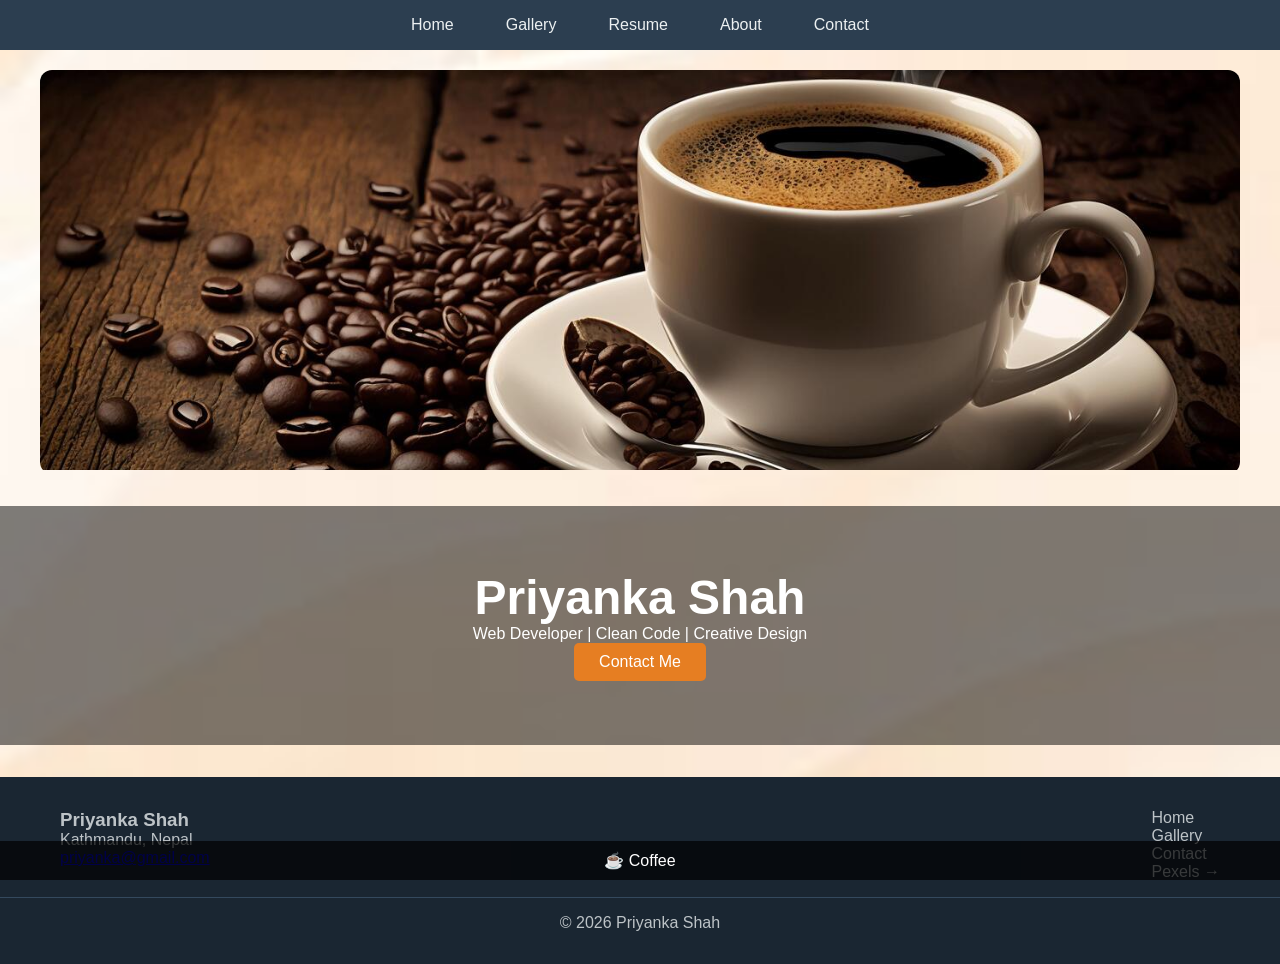
<file: PriyankaITassessmentFinal2026/index.html>
<!DOCTYPE html>
<html lang="en">
<head>
    <meta charset="UTF-8">
    <title>Priyanka | Home</title>
    <link rel="stylesheet" href="style.css">
</head>
<body>
    <nav class="main-nav">
        <ul class="nav">
            <li><a href="index.html">Home</a></li>
            <li><a href="gallery.html">Gallery</a></li>
            <li><a href="resume.html">Resume</a></li>
            <li><a href="about.html">About</a></li>
            <li><a href="contact.html">Contact</a></li>
        </ul>
    </nav>

    <!-- Slider -->
    <div class="slider-container">
        <div class="slide"><img src="Images/coffee.jpg" alt="Coffee"><div class="slide-caption">☕ Coffee</div></div>
        <div class="slide"><img src="Images/Everest.jpg" alt="Mountain"><div class="slide-caption">🏔️ Adventure</div></div>
        <div class="slide"><img src="Images/flower.jpg" alt="Flower"><div class="slide-caption">🌸 Nature</div></div>
    </div>

    <!-- Hero -->
    <header class="header">
        <h1>Priyanka Shah</h1>
        <p>Web Developer | Clean Code | Creative Design</p>
        <a href="contact.html" class="btn">Contact Me</a>
    </header>

    <!-- Footer -->
    <footer class="footer">
        <div class="footer-content">
            <div><h3>Priyanka Shah</h3><p>Kathmandu, Nepal<br><a href="mailto:priyanka@gmail.com">priyanka@gmail.com</a></p></div>
            <div class="footer-nav">
                <a href="index.html">Home</a>
                <a href="gallery.html">Gallery</a>
                <a href="contact.html">Contact</a>
                <a href="https://www.pexels.com" target="_blank">Pexels →</a>
            </div>
        </div>
        <div class="copyright">© 2026 Priyanka Shah</div>
    </footer>

    <script src="script.js"></script>
</body>
</html>
</file>
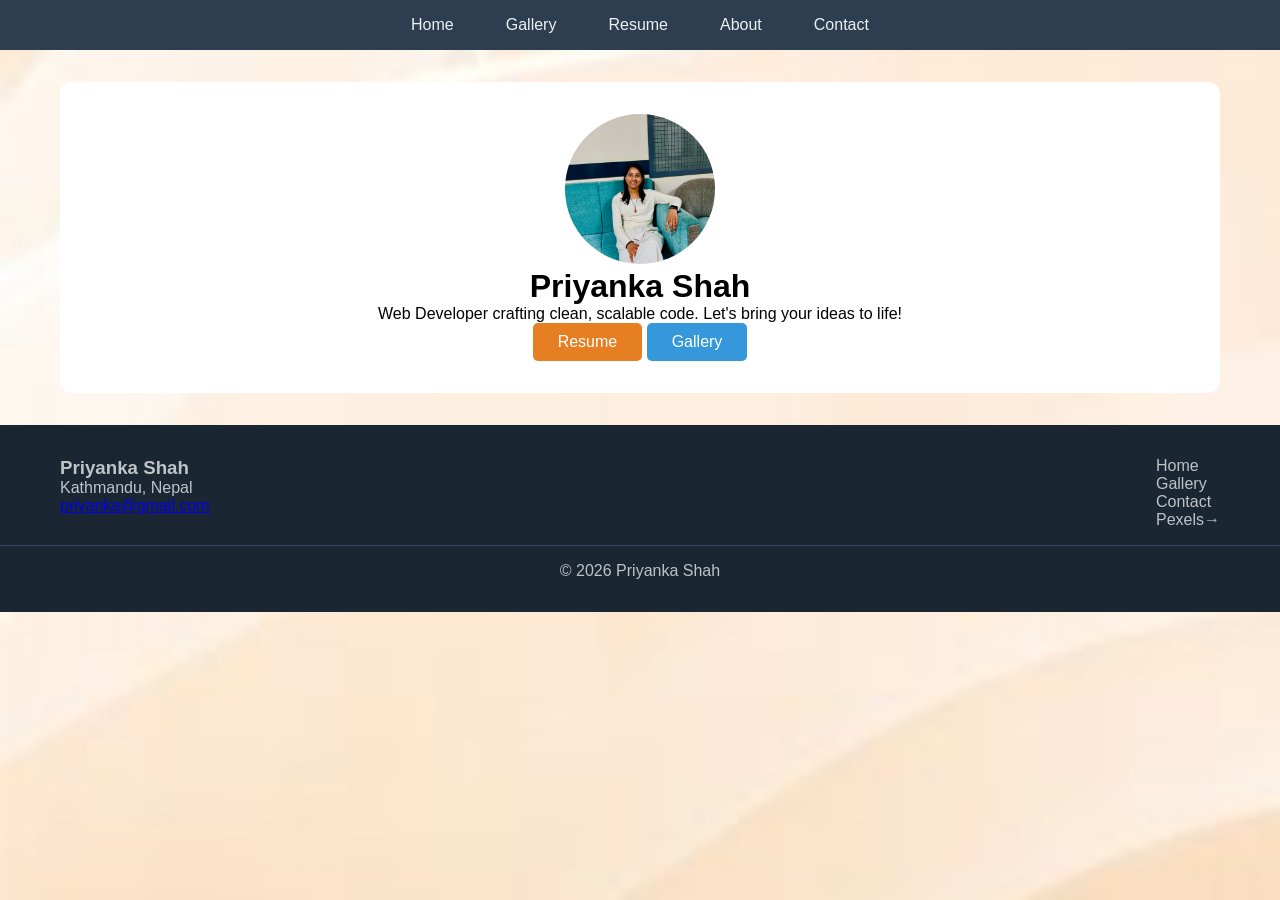
<file: PriyankaITassessmentFinal2026/about.html>
<!DOCTYPE html>
<html lang="en">
<head>
    <meta charset="UTF-8">
    <title>Priyanka | About</title>
    <link rel="stylesheet" href="style.css">
</head>
<body>
    <nav class="main-nav">
        <ul class="nav">
            <li><a href="index.html">Home</a></li>
            <li><a href="gallery.html">Gallery</a></li>
            <li><a href="resume.html">Resume</a></li>
            <li><a href="about.html">About</a></li>
            <li><a href="contact.html">Contact</a></li>
        </ul>
    </nav>

    <div class="container">
        <div class="about-box">
            <img src="Images/8.jpg" alt="Priyanka">
            <h1>Priyanka Shah</h1>
            <p>Web Developer crafting clean, scalable code. Let's bring your ideas to life!</p>
            <a href="resume.html" class="btn">Resume</a>
            <a href="gallery.html" class="btn" style="background:#3498db">Gallery</a>
        </div>
    </div>

    <footer class="footer">
        <div class="footer-content">
            <div><h3>Priyanka Shah</h3><p>Kathmandu, Nepal<br><a href="mailto:priyanka@gmail.com">priyanka@gmail.com</a></p></div>
            <div class="footer-nav">
                <a href="index.html">Home</a>
                <a href="gallery.html">Gallery</a>
                <a href="contact.html">Contact</a>
                <a href="https://www.pexels.com" target="_blank">Pexels→</a>
            </div>
        </div>
        <div class="copyright">© 2026 Priyanka Shah</div>
    </footer>

    <script src="script.js"></script>
</body>
</html>
</file>
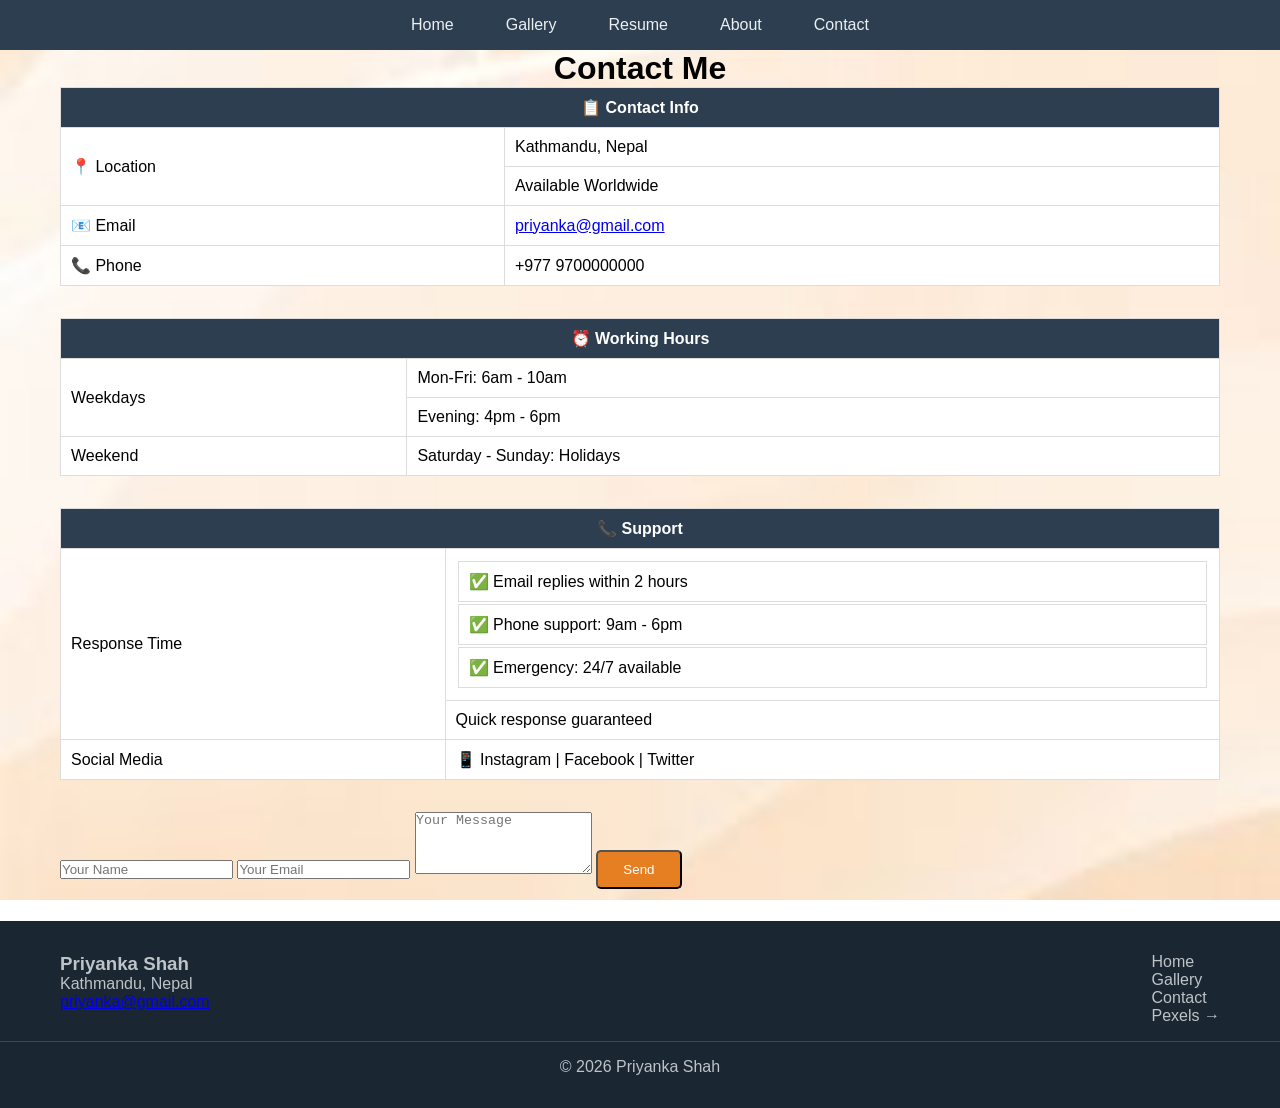
<file: PriyankaITassessmentFinal2026/contact.html>
<!DOCTYPE html>
<html lang="en">
<head>
    <meta charset="UTF-8">
    <title>Priyanka | Contact</title>
    <link rel="stylesheet" href="style.css">
</head>
<body>
    <nav class="main-nav">
        <ul class="nav">
            <li><a href="index.html">Home</a></li>
            <li><a href="gallery.html">Gallery</a></li>
            <li><a href="resume.html">Resume</a></li>
            <li><a href="about.html">About</a></li>
            <li><a href="contact.html">Contact</a></li>
        </ul>
    </nav>

    <div class="container">
        <h1 class="text-center">Contact Me</h1>

        <!-- Table 1: Contact Info with COLSPAN and ROWSPAN -->
<table class="info-table">
    <tr>
        <th colspan="2">📋 Contact Info</th>
    </tr>
    <tr>
        <td rowspan="2">📍 Location</td>
        <td>Kathmandu, Nepal</td>
    </tr>
    <tr>
        <td>Available Worldwide</td>
    </tr>
    <tr>
        <td>📧 Email</td>
        <td><a href="mailto:priyanka@gmail.com">priyanka@gmail.com</a></td>
    </tr>
    <tr>
        <td>📞 Phone</td>
        <td>+977 9700000000</td>
    </tr>
</table>

<!-- Table 2: Working Hours with COLSPAN and ROWSPAN -->
<table class="info-table">
    <tr>
        <th colspan="2">⏰ Working Hours</th>
    </tr>
    <tr>
        <td rowspan="2">Weekdays</td>
        <td>Mon-Fri: 6am - 10am</td>
    </tr>
    <tr>
        <td>Evening: 4pm - 6pm</td>
    </tr>
    <tr>
        <td>Weekend</td>
        <td>Saturday - Sunday: Holidays</td>
    </tr>
</table>

<!-- Table 3: NESTED TABLE -->
<table class="info-table">
    <tr>
        <th colspan="2">📞 Support</th>
    </tr>
    <tr>
        <td rowspan="2">Response Time</td>
        <td>
            <table style="width:100%">
                <tr>
                    <td>✅ Email replies within 2 hours</td>
                </tr>
                <tr>
                    <td>✅ Phone support: 9am - 6pm</td>
                </tr>
                <tr>
                    <td>✅ Emergency: 24/7 available</td>
                </tr>
            </table>
        </td>
    </tr>
    <tr>
        <td>Quick response guaranteed</td>
    </tr>
    <tr>
        <td>Social Media</td>
        <td>📱 Instagram | Facebook | Twitter</td>
    </tr>
</table>
        <!-- Contact Form -->
        <form id="contactForm">
            <input type="text" id="name" placeholder="Your Name">
            <input type="email" id="email" placeholder="Your Email">
            <textarea id="message" rows="4" placeholder="Your Message"></textarea>
            <button type="submit" class="btn">Send</button>
            <div id="form-errors"></div>
            <div id="form-success"></div>
        </form>
    </div>

    <footer class="footer">
        <div class="footer-content">
            <div><h3>Priyanka Shah</h3><p>Kathmandu, Nepal<br><a href="mailto:priyanka@gmail.com">priyanka@gmail.com</a></p></div>
            <div class="footer-nav">
                <a href="index.html">Home</a>
                <a href="gallery.html">Gallery</a>
                <a href="contact.html">Contact</a>
                <a href="https://www.pexels.com" target="_blank">Pexels →</a>
            </div>
        </div>
        <div class="copyright">© 2026 Priyanka Shah</div>
    </footer>

    <script src="script.js"></script>
</body>
</html>
</file>
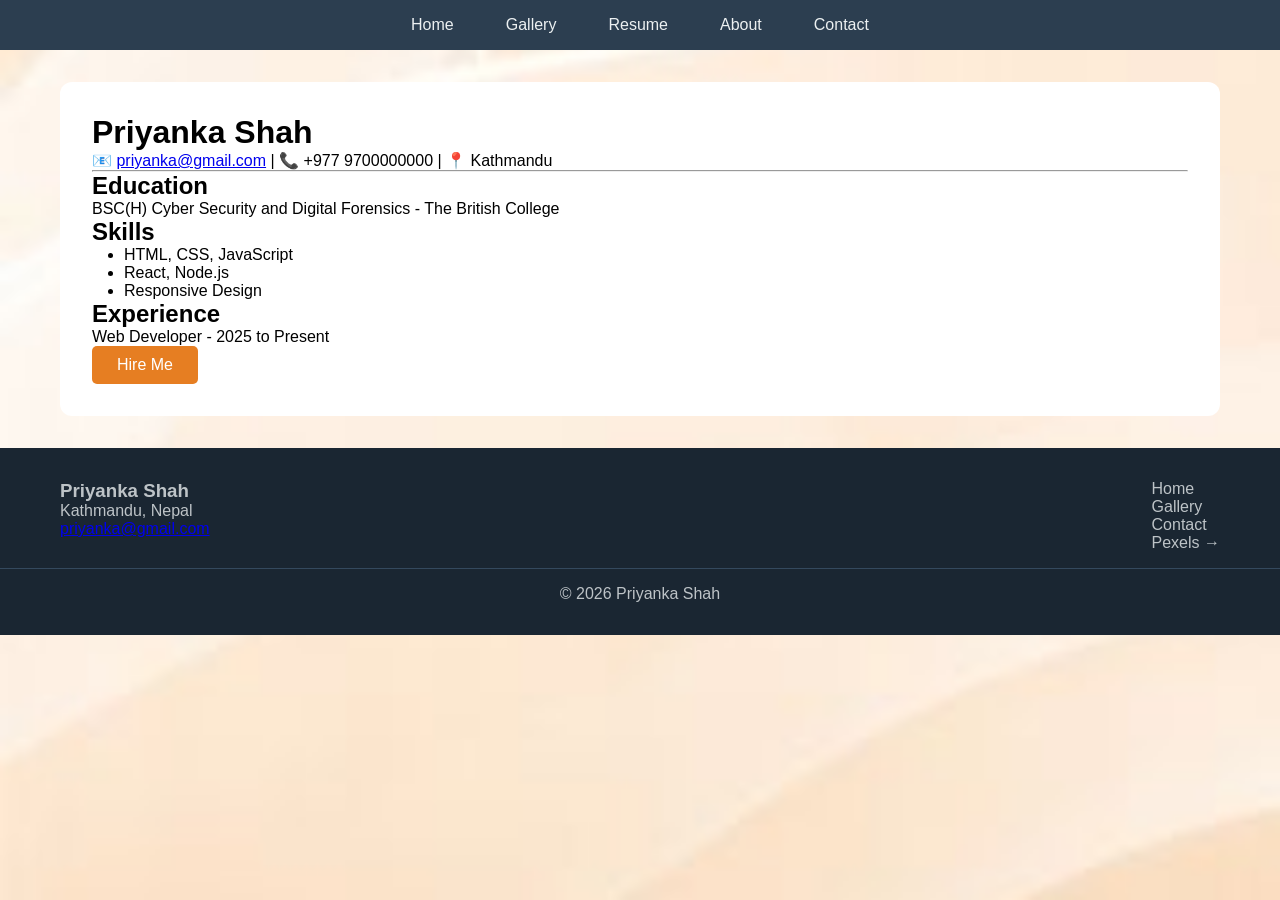
<file: PriyankaITassessmentFinal2026/resume.html>
<!DOCTYPE html>
<html lang="en">
<head>
    <meta charset="UTF-8">
    <title>Priyanka | Resume</title>
    <link rel="stylesheet" href="style.css">
</head>
<body>
    <nav class="main-nav">
        <ul class="nav">
            <li><a href="index.html">Home</a></li>
            <li><a href="gallery.html">Gallery</a></li>
            <li><a href="resume.html">Resume</a></li>
            <li><a href="about.html">About</a></li>
            <li><a href="contact.html">Contact</a></li>
        </ul>
    </nav>

    <div class="container">
        <div class="resume-box">
            <h1>Priyanka Shah</h1>
            <p>📧 <a href="mailto:priyanka@gmail.com">priyanka@gmail.com</a> | 📞 +977 9700000000 | 📍 Kathmandu</p>
            <hr>
            <h2>Education</h2>
            <p>BSC(H) Cyber Security and Digital Forensics - The British College</p>
            <h2>Skills</h2>
            <ul><li>HTML, CSS, JavaScript</li><li>React, Node.js</li><li>Responsive Design</li></ul>
            <h2>Experience</h2>
            <p>Web Developer - 2025 to Present</p>
            <a href="contact.html" class="btn">Hire Me</a>
        </div>
    </div>

    <footer class="footer">
        <div class="footer-content">
            <div><h3>Priyanka Shah</h3><p>Kathmandu, Nepal<br><a href="mailto:priyanka@gmail.com">priyanka@gmail.com</a></p></div>
            <div class="footer-nav">
                <a href="index.html">Home</a>
                <a href="gallery.html">Gallery</a>
                <a href="contact.html">Contact</a>
                <a href="https://www.pexels.com" target="_blank">Pexels →</a>
            </div>
        </div>
        <div class="copyright">© 2026 Priyanka Shah</div>
    </footer>

    <script src="script.js"></script>
</body>
</html>
</file>
<file: PriyankaITassessmentFinal2026/style.css>
*{margin:0;padding:0;box-sizing:border-box}
body{font-family:'Segoe UI',sans-serif;background:url('Images/bg.jpg') fixed;background-size:cover}
.container,.nav,.footer-content{max-width:1200px;margin:auto;padding:0 20px}
.main-nav{background:#2c3e50;padding:1rem 0;position:sticky;top:0}
.nav{display:flex;justify-content:center;list-style:none;gap:2rem}
.nav a{padding:10px;text-decoration:none}
.nav a:link{color:#ecf0f1}
.nav a:visited{color:#9b59b6}
.nav a:hover{color:#e67e22}
.nav a:active{color:#f39c12}
.footer-nav a:link{color:#bdc3c7}
.footer-nav a:visited{color:#8e44ad}
.footer-nav a:hover{color:#e67e22}
.slider-container{max-width:1200px;margin:20px auto;border-radius:12px;overflow:hidden}
.slide{display:none}
.slide img{width:100%;height:400px;object-fit:cover}
.slide-caption{position:absolute;bottom:20px;left:0;right:0;background:rgba(0,0,0,0.7);color:#fff;padding:10px;text-align:center}
.header{text-align:center;padding:4rem;color:#fff;background:rgba(0,0,0,0.5);margin:2rem 0}
.header h1{font-size:3rem}
.btn{display:inline-block;background:#e67e22;color:#fff;padding:10px 25px;text-decoration:none;border-radius:5px}
.btn:hover{background:#d35400}
.gallery-grid{display:grid;grid-template-columns:repeat(auto-fill,minmax(250px,1fr));gap:1rem;padding:2rem 0}
.gallery-item{cursor:pointer;background:#fff;border-radius:8px;overflow:hidden;text-align:center}
.gallery-item img{width:100%;height:180px;object-fit:cover}
.gallery-item p{padding:10px}
.lightbox-modal{display:none;position:fixed;top:0;left:0;width:100%;height:100%;background:rgba(0,0,0,0.9);justify-content:center;align-items:center;z-index:1000}
.lightbox-modal img{max-width:90%;max-height:90%}
.close-lightbox{position:absolute;top:20px;right:40px;color:#fff;font-size:40px;cursor:pointer}
.about-box,.resume-box{background:#fff;padding:2rem;border-radius:12px;margin:2rem 0}
.about-box{text-align:center}
.about-box img{width:150px;height:150px;border-radius:50%;object-fit:cover}
.resume-box ul{padding-left:2rem}
.contact-form input,.contact-form textarea{width:100%;padding:10px;margin:10px 0;border:1px solid #ddd;border-radius:5px}
.info-table{width:100%;background:#fff;border-collapse:collapse;margin-bottom:2rem}
.info-table th,.info-table td{border:1px solid #ddd;padding:10px}
.info-table th{background:#2c3e50;color:#fff}
.footer{background:#1a2632;color:#bdc3c7;padding:2rem 0;margin-top:2rem}
.footer-content{display:flex;justify-content:space-between;flex-wrap:wrap;gap:2rem}
.footer-nav a{display:block;text-decoration:none}
.copyright{text-align:center;padding-top:1rem;margin-top:1rem;border-top:1px solid #34495e}
.text-center{text-align:center}
@media(max-width:768px){.nav{flex-wrap:wrap;gap:.5rem}.footer-content{flex-direction:column;text-align:center}.slide img{height:250px}}
</file>
